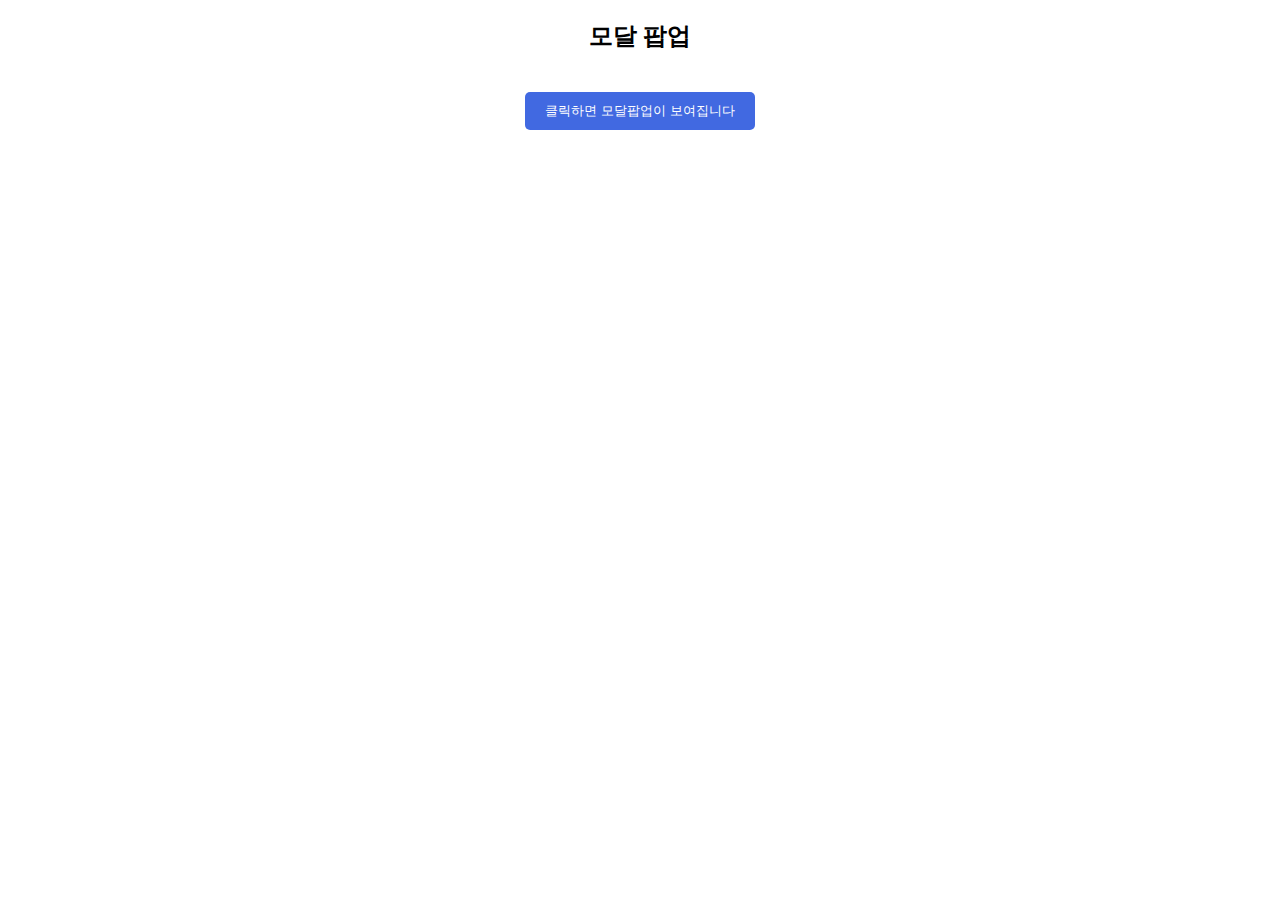
<file: modal-popup/index.html>
<!DOCTYPE html>
<html lang="ko">
<head>
    <meta charset="UTF-8">
    <meta http-equiv="X-UA-Compatible" content="IE=edge">
    <meta name="viewport" content="width=device-width, initial-scale=1.0">
    <title>modal_popup</title>
    <link rel="stylesheet" href="./css/common.css">
</head>
<body>
<!--모달 팝업-->
<div class="modal">
    <div class="modal_popup">
        <h3>모달 팝업 타이틀 입니다!</h3>
        <p>Lorem ipsum dolor sit amet consectetur adipisicing elit. Laboriosam, ut facere id ullam ea adipisci et ipsam est quidem commodi ducimus nostrum cum optio non dolor! Quam ipsum nam rem!</p>
        <button type="button" class="close_btn">닫기</button>
    </div>
</div>
<!--end 모달 팝업-->
<main>
    <section>
        <h2>모달 팝업</h2>
        <button type="button" class="modal_btn">클릭하면 모달팝업이 보여집니다</button>
    </section>
</main>
<script src="./js/common.js"></script>
</body>
</html>
</file>
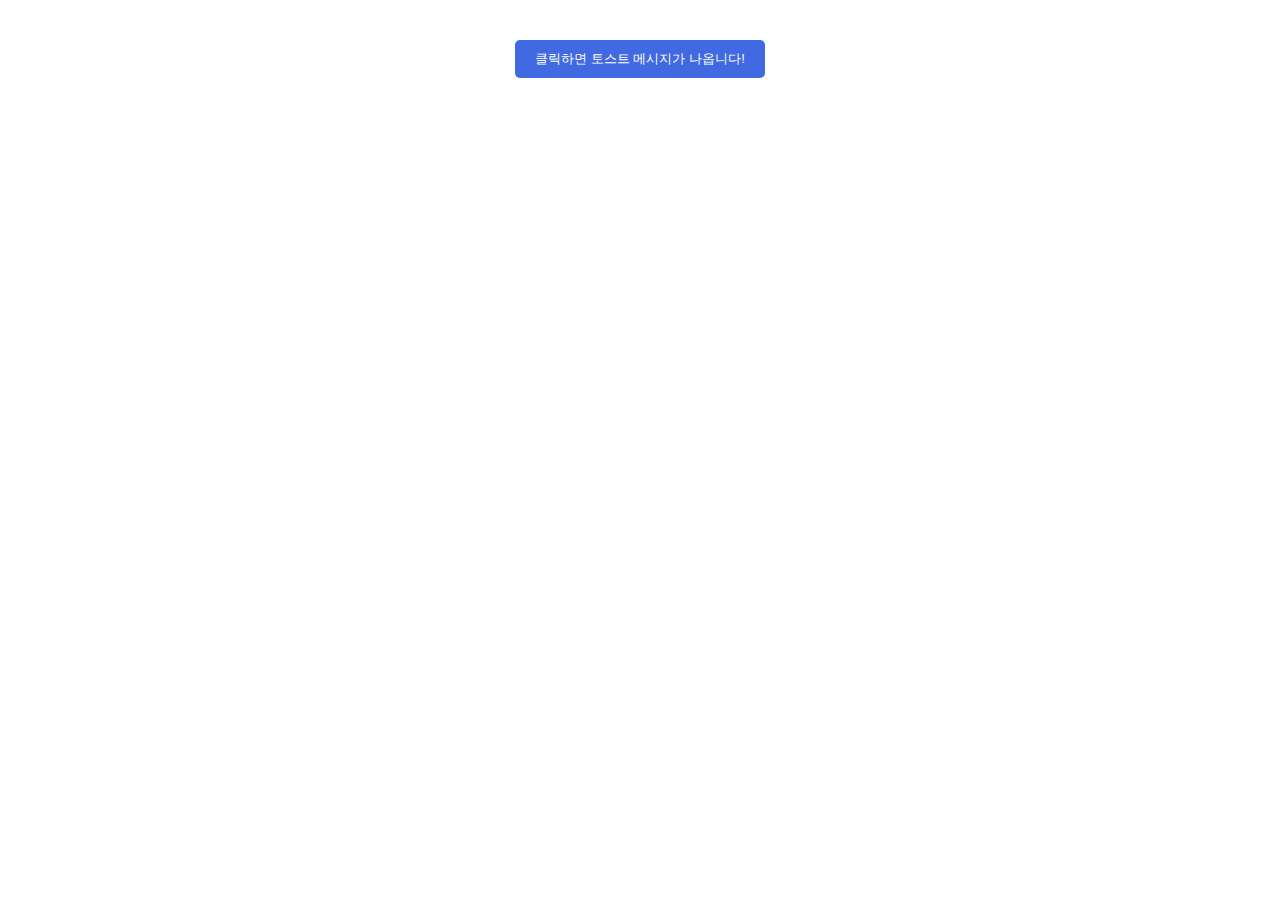
<file: tost_popup/index.html>
<!DOCTYPE html>
<html lang="ko">
<head>
    <meta charset="UTF-8">
    <meta http-equiv="X-UA-Compatible" content="IE=edge">
    <meta name="viewport" content="width=device-width, initial-scale=1.0">
    <title>tost_popup</title>
    <link rel="stylesheet" href="./css/common.css">
</head>
<body>
    <div id="tost_message">토스트 메시지 입니다!</div>
    <button id="tost_btn" type="button">클릭하면 토스트 메시지가 나옵니다!</button>
<script src="./js/common.js"></script>
</body>
</html>
</file>
<file: modal-popup/css/common.css>
h2{
    text-align: center;
}
.modal_btn {
    display: block;
    margin: 40px auto;
    padding: 10px 20px;
    background-color: royalblue;
    border: none;
    border-radius: 5px;
    color: #fff;
    cursor: pointer;
    transition: box-shadow 0.2s;
}
.modal_btn:hover {
    box-shadow: 3px 4px 11px 0px #00000040;
}

/*모달 팝업 영역 스타일링*/
.modal {
    display: none; /*평소에는 보이지 않도록*/
    position: absolute;
    top:0;
    left: 0;
    width: 100%;
    height: 100vh;
    overflow: hidden;
    background: rgba(0,0,0,0.5);
}
.modal.on {
    display: block;
}
.modal .modal_popup {
    position: absolute;
    top: 50%;
    left: 50%;
    transform: translate(-50%, -50%);
    padding: 20px;
    background: #ffffff;
    border-radius: 20px;
}
.modal .modal_popup .close_btn {
    display: block;
    padding: 10px 20px;
    background-color: rgb(116, 0, 0);
    border: none;
    border-radius: 5px;
    color: #fff;
    cursor: pointer;
    transition: box-shadow 0.2s;
}
</file>
<file: tost_popup/css/common.css>
/*버튼 기본 스타일링*/
#tost_btn {
    display: block;
    margin: 40px auto;
    padding: 10px 20px;
    background-color: royalblue;
    border: none;
    border-radius: 5px;
    color: #fff;
    cursor: pointer;
    transition: all 0.2s;
}
#tost_btn:hover {
    box-shadow: 3px 4px 11px 0px #00000040;
}

/*토스트 메시지*/
#tost_message {
    opacity: 0;
    position: fixed;
    bottom: -100px;
    left: 50%;
    transform: translate(-50%,0);
    padding: 10px 50px;
    background: rgba(0, 0, 0, 0.70);
    border-radius: 100px;
    color: #fff;
    box-shadow: 3px 4px 11px 0px #00000040;
    transition: all 0.5s;
}
#tost_message.active {
    opacity: 100%;
    bottom: 50px;
}
</file>
